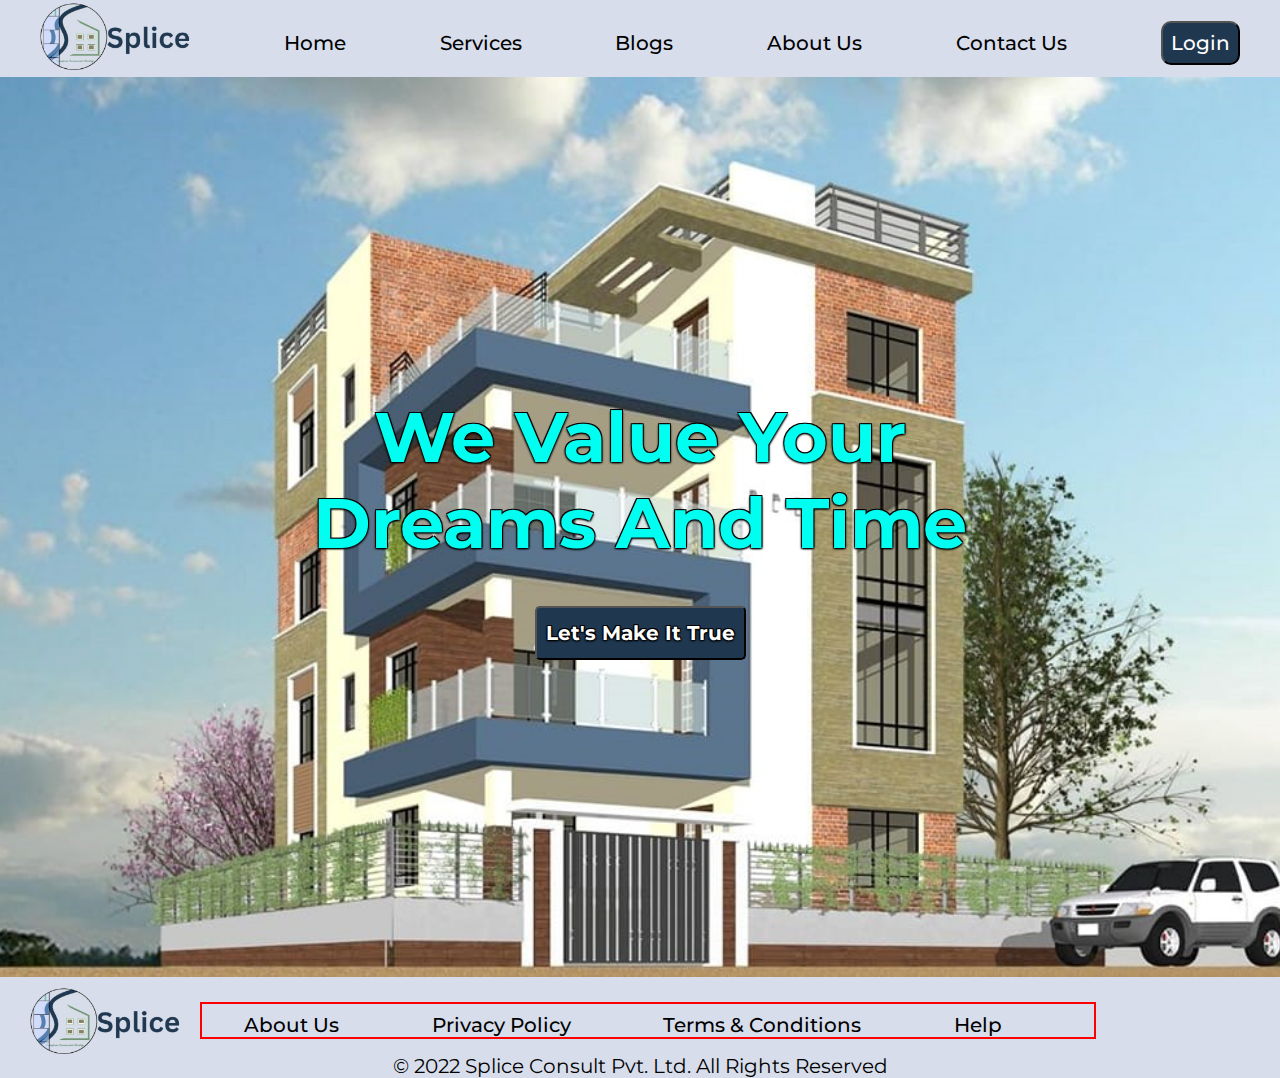
<file: index.html>
<!DOCTYPE html>
<html lang="en">

<head>
    <meta charset="UTF-8">
    <meta http-equiv="X-UA-Compatible" content="IE=edge">
    <meta name="viewport" content="width=device-width, initial-scale=1.0">
    <title>Splice - Make Your Dreams Come True</title>
    <link rel="stylesheet" href="style.css">
</head>

<body>
    <header>
        <nav class="navbar" id="navbar">
            <a href="index.html"><img src="img/splice.png" alt="Splice Consultancy"></a>   
            <ul class="navbar_menu">
                <li><a href="" class="navbar_items">Home</a></li>
                <li><a href="services_page.html" class="navbar_items">Services</a></li>
                <li><a href="" class="navbar_items">Blogs</a></li>
                <li><a href="" class="navbar_items">About Us</a></li>
                <li><a href="" class="navbar_items">Contact Us</a></li>
            </ul>
            <a href=""><button>Login</button></a>
        </nav>
    </header>

    <section id="main_container" class="main_content_section">
        <!-- <img src="./main_background_image.jpg" alt=""> -->
        <h2>we value your dreams and Time</h2>
        <a href=""><button>Let's Make It True</button></a>
    </section>

    <footer class="footer_container">
        <div class="footer_content">
            <img src="img/splice.png" alt="Splice Consultancy">
            <ul class="footer_items">
                <li><a href="">About Us</a></li>
                <li><a href="">Privacy Policy</a></li>
                <li><a href="">Terms & Conditions</a></li>
                <li><a href="">Help</a></li>
            </ul>
        </div>
        <p>&COPY; 2022 Splice Consult Pvt. Ltd. All rights reserved</p>
    </footer>
</body>

</html>
</file>
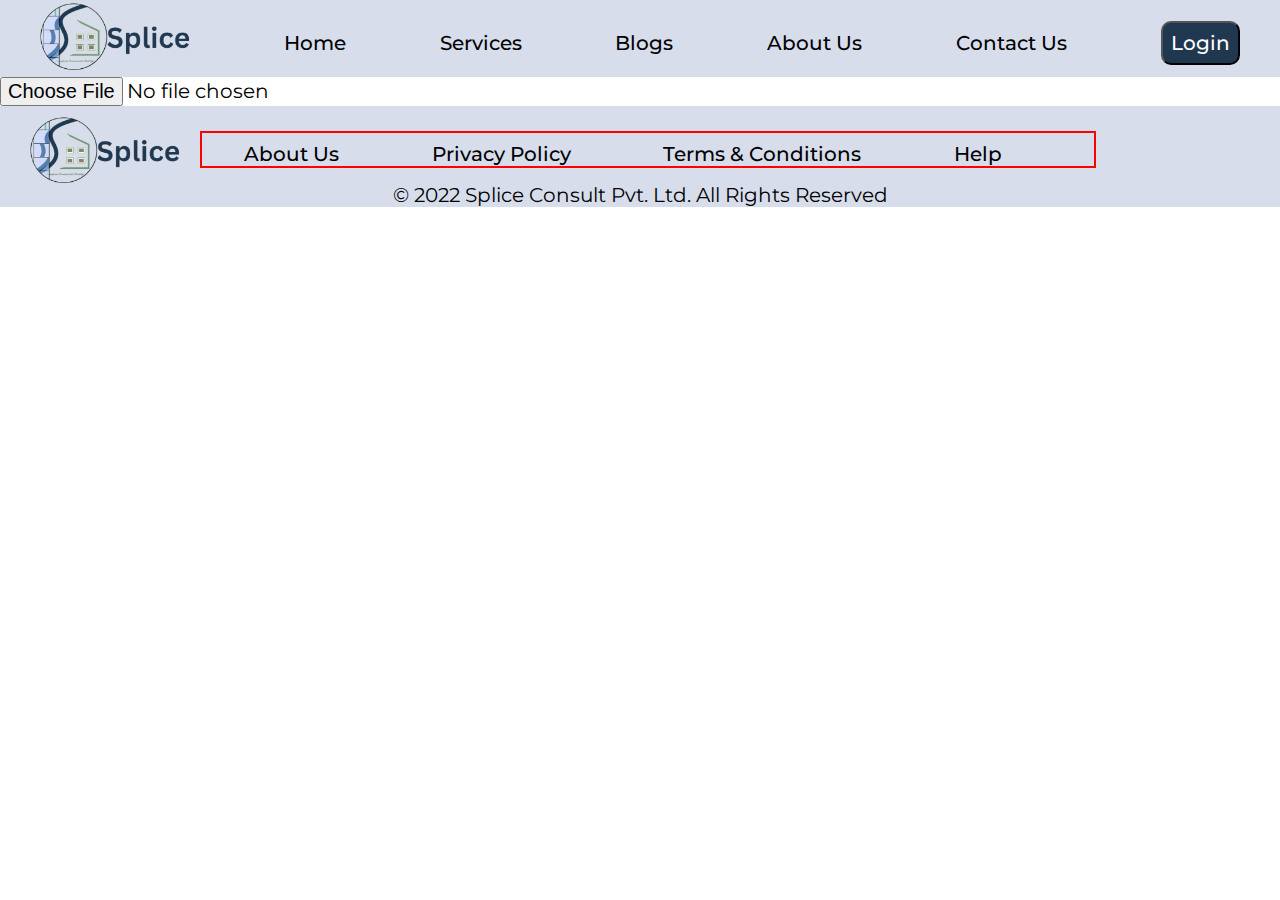
<file: documentUploadPage.html>
<!DOCTYPE html>
<html lang="en">

<head>
    <meta charset="UTF-8">
    <meta http-equiv="X-UA-Compatible" content="IE=edge">
    <meta name="viewport" content="width=device-width, initial-scale=1.0">
    <title>Splice - Make Your Dreams Come True</title>
    <link rel="stylesheet" href="style.css">
</head>

<body>
    <header>
        <nav class="navbar" id="navbar">
            <a href="index.html"><img src="img/splice.png" alt="Splice Consultancy"></a>   
            <ul class="navbar_menu">
                <li><a href="" class="navbar_items">Home</a></li>
                <li><a href="servicesPage.html" class="navbar_items">Services</a></li>
                <li><a href="" class="navbar_items">Blogs</a></li>
                <li><a href="" class="navbar_items">About Us</a></li>
                <li><a href="" class="navbar_items">Contact Us</a></li>
            </ul>
            <a href=""><button>Login</button></a>
        </nav>
    </header>

    <section class="documentUploadContainer">
        <input type="file">
    </section>

    <footer class="footer_container">
        <div class="footer_content">
            <img src="img/splice.png" alt="Splice Consultancy">
            <ul class="footer_items">
                <li><a href="">About Us</a></li>
                <li><a href="">Privacy Policy</a></li>
                <li><a href="">Terms & Conditions</a></li>
                <li><a href="">Help</a></li>
            </ul>
        </div>
        <p>&COPY; 2022 Splice Consult Pvt. Ltd. All rights reserved</p>
    </footer>
</body>

</html>
</file>
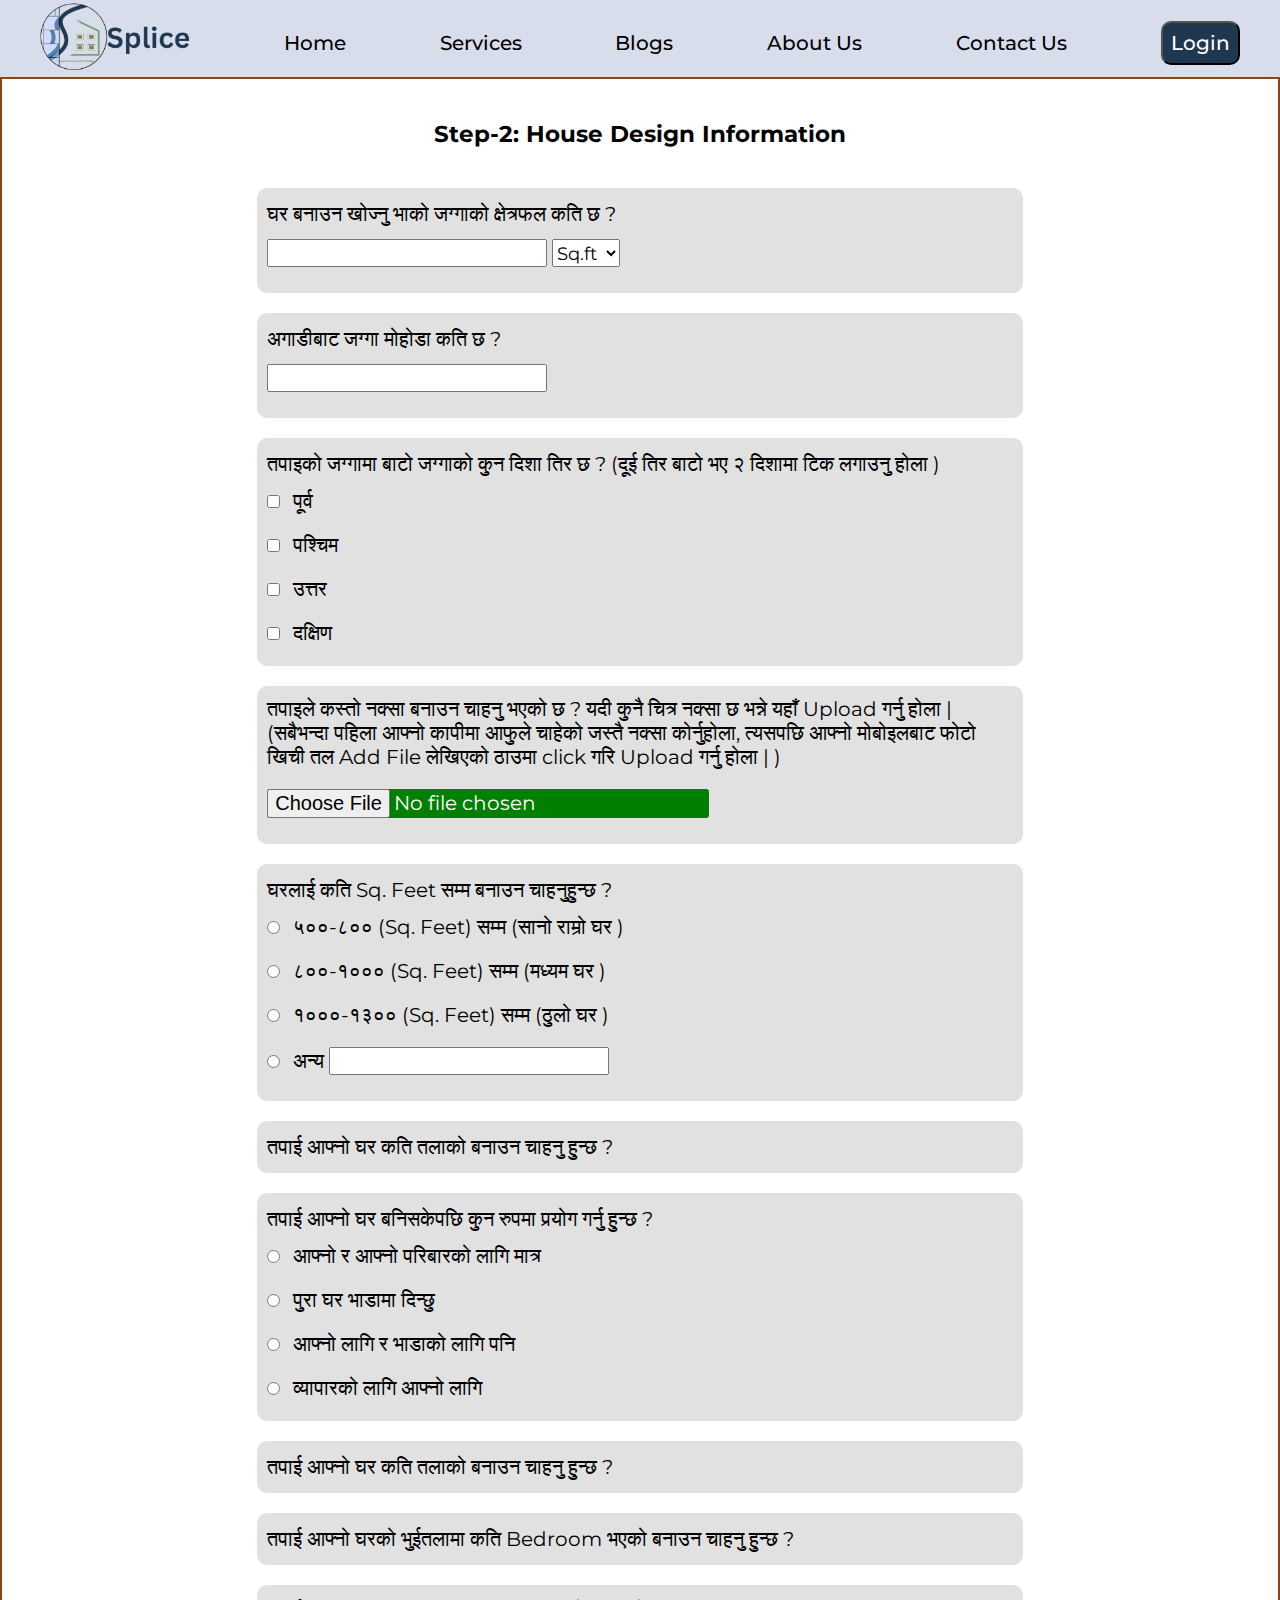
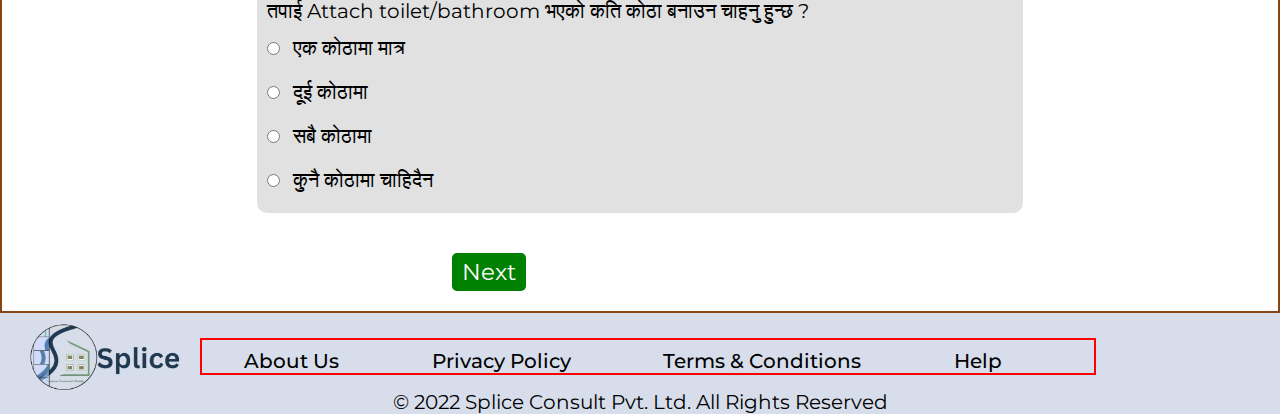
<file: houseDesignPage2.html>
<!DOCTYPE html>
<html lang="en">

<head>
    <meta charset="UTF-8">
    <meta http-equiv="X-UA-Compatible" content="IE=edge">
    <meta name="viewport" content="width=device-width, initial-scale=1.0">
    <title>Splice - Make Your Dreams Come True</title>
    <link rel="stylesheet" href="style.css">
</head>

<body>
    <header>
        <nav class="navbar" id="navbar">
            <a href="index.html"><img src="img/splice.png" alt="Splice Consultancy"></a>
            <ul class="navbar_menu">
                <li><a href="index.html" class="navbar_items">Home</a></li>
                <li><a href="servicesPage.html" class="navbar_items">Services</a></li>
                <li><a href="" class="navbar_items">Blogs</a></li>
                <li><a href="" class="navbar_items">About Us</a></li>
                <li><a href="" class="navbar_items">Contact Us</a></li>
            </ul>
            <a href=""><button>Login</button></a>
        </nav>
    </header>

    <section class="house_design2_main_container">
        <h3>Step-2: House Design Information</h3>

        <div class="house_design2_sub_container">
            <form action="">
                <div class="questions_box">
                    <label for="question1">घर बनाउन खोज्नु भाको जग्गाको क्षेत्रफल कति छ ?</label>
                    <div class="questions1">
                        <input type="text" id="question1" required>
                        <select name="" id="">
                            <option value="sq.ft">Sq.ft</option>
                            <option value="sq.ft">Sq.m</option>
                            <option value="sq.ft">Sq.ft</option>
                        </select>
                    </div>
                </div>

                <div class="questions_box">
                    <label for="question2">अगाडीबाट जग्गा मोहोडा कति छ ?</label>
                    <input type="text" id="question2" required>
                </div>

                <div class="questions_box">
                    <label for="question3">तपाइको जग्गामा बाटो जग्गाको कुन दिशा तिर छ ? (दूई तिर बाटो भए २ दिशामा टिक
                        लगाउनु होला )</label>
                    <div class="directions_checkbox_container label_inline">
                        <input type="checkbox" id="direction1" required>
                        <label for="direction1">पूर्व</label>
                    </div>
                    <div class="directions_checkbox_container label_inline">
                        <input type="checkbox" id="direction2" required>
                        <label for="direction2">पश्चिम</label>
                    </div>
                    <div class="directions_checkbox_container label_inline">
                        <input type="checkbox" id="direction3" required>
                        <label for="direction3">उत्तर</label>
                    </div>
                    <div class="directions_checkbox_container label_inline">
                        <input type="checkbox" id="direction4" required>
                        <label for="direction4">दक्षिण</label>
                    </div>
                </div>

                <div class="questions_box">
                    <p class="question4">तपाइले कस्तो नक्सा बनाउन चाहनु भएको छ ? यदी कुनै चित्र नक्सा छ भन्ने यहाँ
                        Upload गर्नु होला | (सबैभन्दा पहिला आफ्नो कापीमा आफुले चाहेको जस्तै नक्सा कोर्नुहोला, त्यसपछि
                        आफ्नो मोबोइलबाट फोटो खिची तल Add File लेखिएको ठाउमा click गरि Upload गर्नु होला | )</p>
                    <input class="upload_file" type="file" id="myFile" name="filename">
                </div>

                <div class="questions_box">
                    <label for="question5">घरलाई कति Sq. Feet सम्म बनाउन चाहनुहुन्छ ?</label>

                    <div class="house_area_container label_inline">
                        <input type="radio" name="house_area" id="small_house">
                        <label for="small_house">५००-८०० (Sq. Feet) सम्म (सानो राम्रो घर )</label>
                    </div>
                    <div class="house_area_container label_inline">
                        <input type="radio" name="house_area" id="medium_house">
                        <label for="medium_house">८००-१००० (Sq. Feet) सम्म (मध्यम घर )</label>
                    </div>

                    <div class="house_area_container label_inline">
                        <input type="radio" name="house_area" id="big_house">
                        <label for="big_house">१०००-१३०० (Sq. Feet) सम्म (ठुलो घर )</label>
                    </div>
                    <div class="house_area_container label_inline">
                        <input type="radio" name="house_area" id="custom_house">
                        <label for="custom_house">अन्य</label>
                        <input type="text">

                    </div>
                </div>

                <div class="questions_box">
                    <label for="question6">तपाई आफ्नो घर कति तलाको बनाउन चाहनु हुन्छ ?</label>
                </div>

                <div class="questions_box">
                    <label for="question7">तपाई आफ्नो घर बनिसकेपछि कुन रुपमा प्रयोग गर्नु हुन्छ ?</label>
                    <div class="label_inline house_use">

                    </div>
                    <div class="label_inline house_use">
                        <input type="radio" name="house_use_option" id="house_use_option1" required>
                        <label for="house_use_option1">आफ्नो र आफ्नो परिबारको लागि मात्र</label>
                    </div>
                    <div class="label_inline house_use">
                        <input type="radio" name="house_use_option" id="house_use_option2" required>
                        <label for="house_use_option2">पुरा घर भाडामा दिन्छु</label>
                    </div>
                    <div class="label_inline house_use">
                        <input type="radio" name="house_use_option" id="house_use_option3" required>
                        <label for="house_use_option3">आफ्नो लागि  र भाडाको लागि पनि</label>
                    </div>
                    <div class="label_inline house_use">
                        <input type="radio" name="house_use_option" id="house_use_option" required>
                        <label for="house_use_option">व्यापारको लागि आफ्नो लागि</label>
                    </div>
                </div>

                <div class="questions_box">
                    <label for="question8">तपाई आफ्नो घर कति तलाको बनाउन चाहनु हुन्छ ?</label>
                </div>
                <div class="questions_box">
                    <label for="question9">तपाई आफ्नो घरको भुईतलामा  कति  Bedroom  भएको बनाउन चाहनु हुन्छ ?</label>
                </div>
                <div class="questions_box">
                    <label for="question10">तपाई Attach toilet/bathroom भएको  कति कोठा बनाउन चाहनु हुन्छ ?</label>
                    <div class="label_inline total_toilet_bathroom">
                        <input type="radio" name="toilet/bathroom" id="toilet/bathroom_option1">
                        <label for="toilet/bathroom_option1">एक कोठामा मात्र</label>
                    </div>
                    <div class="label_inline total_toilet_bathroom">
                        <input type="radio" name="toilet/bathroom" id="toilet/bathroom_option2">
                        <label for="toilet/bathroom_option2">दूई कोठामा</label>                       
                    </div>
                    <div class="label_inline total_toilet_bathroom">
                        <input type="radio" name="toilet/bathroom" id="toilet/bathroom_option3">
                        <label for="toilet/bathroom_option3">सबै कोठामा</label>                      
                    </div>
                    <div class="label_inline total_toilet_bathroom">
                        <input type="radio" name="toilet/bathroom" id="toilet/bathroom_option4">
                        <label for="toilet/bathroom_option4">कुनै कोठामा चाहिदैन</label>
                    </div>
                </div>
            </form>
        </div>

        <a href="documentUploadPage.html"><button>Next</button></a>

    </section>

    <footer class="footer_container">
        <div class="footer_content">
            <img src="img/splice.png" alt="Splice Consultancy">
            <ul class="footer_items">
                <li><a href="">About Us</a></li>
                <li><a href="">Privacy Policy</a></li>
                <li><a href="">Terms & Conditions</a></li>
                <li><a href="">Help</a></li>
            </ul>
        </div>
        <p>&COPY; 2022 Splice Consult Pvt. Ltd. All rights reserved</p>
    </footer>


</body>

</html>
</file>
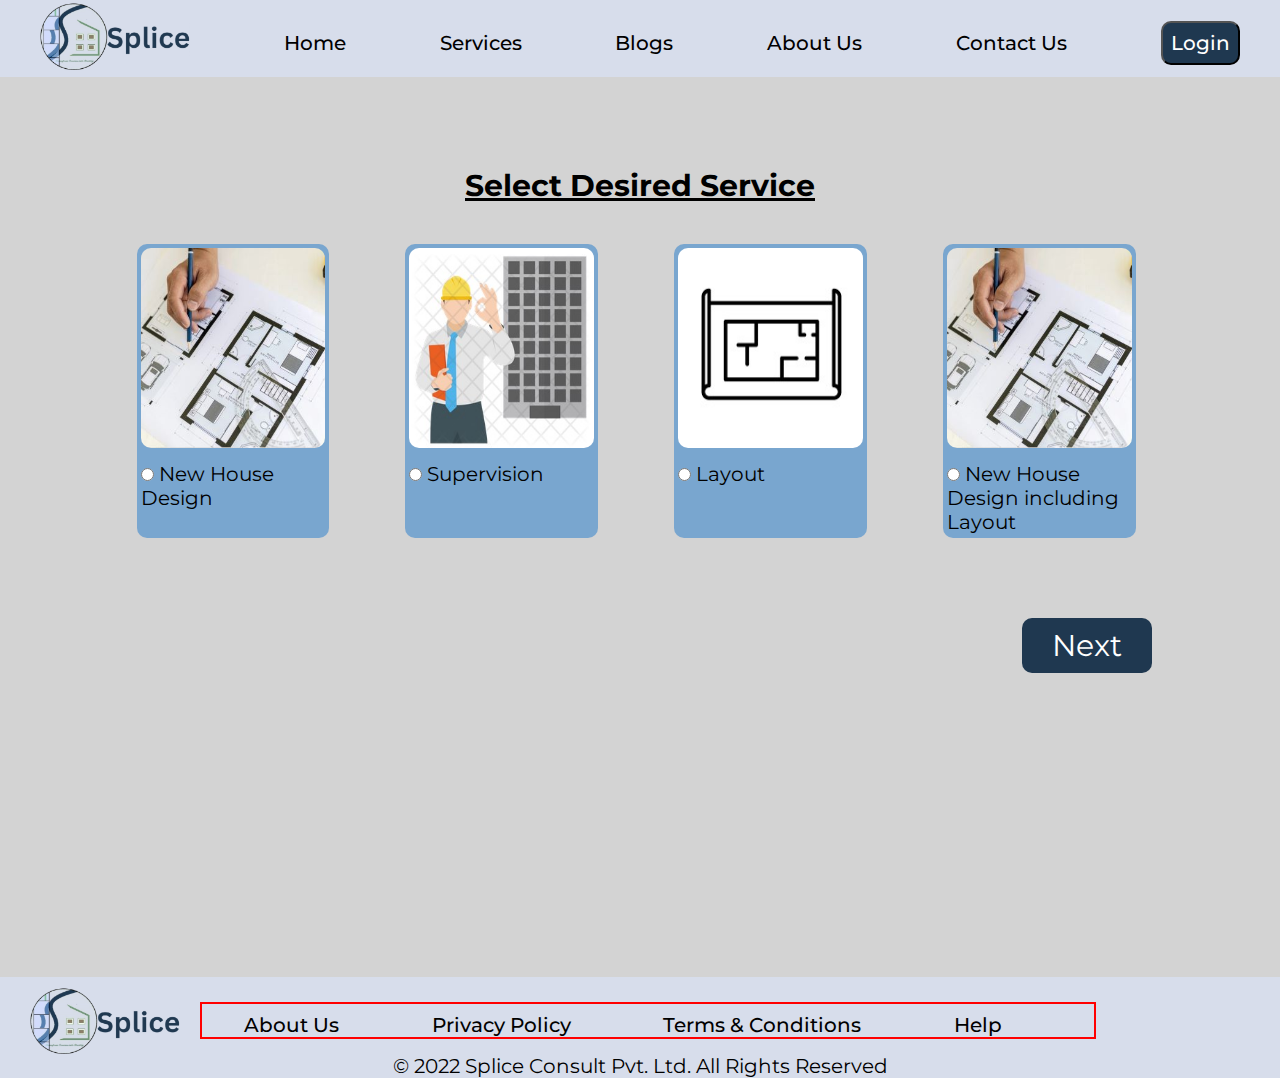
<file: services_page.html>
<!DOCTYPE html>
<html lang="en">
<head>
    <meta charset="UTF-8">
    <meta http-equiv="X-UA-Compatible" content="IE=edge">
    <meta name="viewport" content="width=device-width, initial-scale=1.0">
    <title>Splice - Make Your Dreams Come True</title>
    <link rel="stylesheet" href="style.css">
</head>
<body>
    <header>
        <nav class="navbar" id="navbar">
            <a href="index.html"><img src="img/splice.png" alt="Splice Consultancy"></a>   
            <ul class="navbar_menu">
                <li><a href="index.html" class="navbar_items">Home</a></li>
                <li><a href="services_page1.html" class="navbar_items">Services</a></li>
                <li><a href="" class="navbar_items">Blogs</a></li>
                <li><a href="" class="navbar_items">About Us</a></li>
                <li><a href="" class="navbar_items">Contact Us</a></li>
            </ul>
            <a href=""><button>Login</button></a>
        </nav>
    </header>

    <section class="services_main_container">
        <h3>select desired service</h3>
        <div class="services_main_box">
            <!-- <div class="servies_sub_box1"> -->
                <div class="services-box1 services_box">
                    <img src="img/New House Design icon1.jpg" alt="New House Design">
                    <input type="radio" name="select_services" id="design_house" value="New House Design">
                    <label for="design_house">New House Design</label>
                </div>
        
                <div class="services-box2 services_box">
                    <img src="img/supervision.jpg" alt="Supervision">
                    <input type="radio" name="select_services" id="supervision" value="Supervision">
                    <label for="supervision">Supervision</label>
                </div>
            <!-- </div> -->
            
            <!-- <div class="services_sub_box2"> -->
                <div class="services-box3 services_box">
                    <img src="img/Layout.jpg" alt="Layout">
                    <input type="radio" name="select_services" id="layout" value="Layout">
                    <label for="layout">Layout</label>        
                </div>
        
                <div class="services-box4 services_box">
                    <img src="img/New House Design icon1.jpg" alt="New House Design including Layout">
                    <input type="radio" name="select_services" id="design_house_&_layout" value="New House Design including Layout">
                    <label for="design_house_&_layout">New House Design including Layout</label>
                </div>
            <!-- </div> -->
        </div>
        <div class="services_button_container">
            <a href="house_design_page1.html"><button>Next</button></a>
        </div>
    </section>

    <footer class="footer_container">
        <div class="footer_content">
            <img src="img/splice.png" alt="Splice Consultancy">
            <ul class="footer_items">
                <li><a href="">About Us</a></li>
                <li><a href="">Privacy Policy</a></li>
                <li><a href="">Terms & Conditions</a></li>
                <li><a href="">Help</a></li>
            </ul>
        </div>
        <p>&COPY; 2022 Splice Consult Pvt. Ltd. All rights reserved</p>
    </footer>

</body>
</html>
</file>
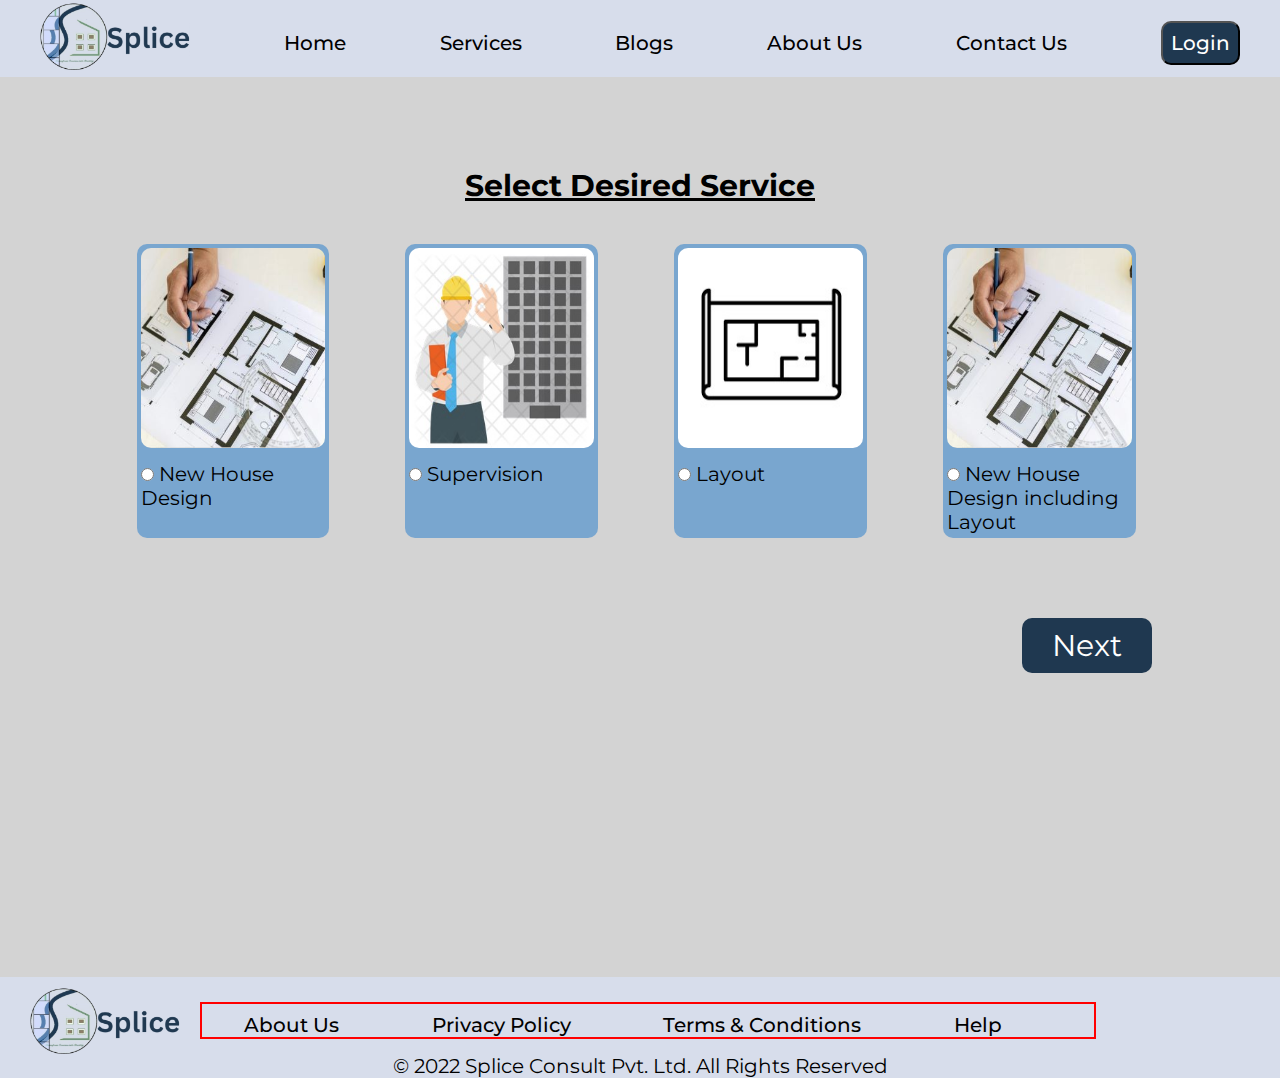
<file: servicesPage.html>
<!DOCTYPE html>
<html lang="en">
<head>
    <meta charset="UTF-8">
    <meta http-equiv="X-UA-Compatible" content="IE=edge">
    <meta name="viewport" content="width=device-width, initial-scale=1.0">
    <title>Splice - Make Your Dreams Come True</title>
    <link rel="stylesheet" href="style.css">
</head>
<body>
    <header>
        <nav class="navbar" id="navbar">
            <a href="index.html"><img src="img/splice.png" alt="Splice Consultancy"></a>   
            <ul class="navbar_menu">
                <li><a href="index.html" class="navbar_items">Home</a></li>
                <li><a href="servicesPage.html" class="navbar_items">Services</a></li>
                <li><a href="" class="navbar_items">Blogs</a></li>
                <li><a href="" class="navbar_items">About Us</a></li>
                <li><a href="" class="navbar_items">Contact Us</a></li>
            </ul>
            <a href=""><button>Login</button></a>
        </nav>
    </header>

    <section class="services_main_container">
        <h3>select desired service</h3>
        <div class="services_main_box">
            <!-- <div class="servies_sub_box1"> -->
                <div class="services-box1 services_box">
                    <img src="img/New House Design icon1.jpg" alt="New House Design">
                    <input type="radio" name="select_services" id="design_house" value="New House Design">
                    <label for="design_house">New House Design</label>
                </div>
        
                <div class="services-box2 services_box">
                    <img src="img/supervision.jpg" alt="Supervision">
                    <input type="radio" name="select_services" id="supervision" value="Supervision">
                    <label for="supervision">Supervision</label>
                </div>
            <!-- </div> -->
            
            <!-- <div class="services_sub_box2"> -->
                <div class="services-box3 services_box">
                    <img src="img/Layout.jpg" alt="Layout">
                    <input type="radio" name="select_services" id="layout" value="Layout">
                    <label for="layout">Layout</label>        
                </div>
        
                <div class="services-box4 services_box">
                    <img src="img/New House Design icon1.jpg" alt="New House Design including Layout">
                    <input type="radio" name="select_services" id="design_house_&_layout" value="New House Design including Layout">
                    <label for="design_house_&_layout">New House Design including Layout</label>
                </div>
            <!-- </div> -->
        </div>
        <div class="services_button_container">
            <a href="houseDesignPage1.html"><button>Next</button></a>
        </div>
    </section>

    <footer class="footer_container">
        <div class="footer_content">
            <img src="img/splice.png" alt="Splice Consultancy">
            <ul class="footer_items">
                <li><a href="">About Us</a></li>
                <li><a href="">Privacy Policy</a></li>
                <li><a href="">Terms & Conditions</a></li>
                <li><a href="">Help</a></li>
            </ul>
        </div>
        <p>&COPY; 2022 Splice Consult Pvt. Ltd. All rights reserved</p>
    </footer>

</body>
</html>
</file>
<file: style.css>
@import url('https://fonts.googleapis.com/css2?family=Montserrat:ital,wght@0,300;0,400;0,500;0,700;1,400;1,500;1,700&display=swap');

* {
    margin: 0;
    padding: 0;
    box-sizing: border-box;
    font-family: 'Montserrat', sans-serif;
}

html {
    font-size: 125%;
}

body {
    scroll-behavior: smooth;
}

button,
ul,
ul li,
a,
input, select {
    font-size: 100%;
}


/* Index Page CSS */
#navbar {
    /* border: 2px solid red; */
    background-color: #D7DDEB;
    display: flex;
    justify-content: space-between;
    align-items: center;
    padding: 0 40px;
}

#navbar img {
    /* width: 222.01px; */
    width: 7.5rem;
    margin: 2px 0px;
}

.navbar_menu {
    width: 90%;
    display: flex;
    justify-content: space-evenly;
    /* margin-left: 161px; */
}

#navbar li {
    list-style: none;
    margin-top: 9px;
    /* padding-right: 50px; */

}

#navbar li a {
    text-decoration: none;
    color: black;
    font-weight: 500;
}


#navbar button {
    border-radius: 10px;
    cursor: pointer;
    /* margin-left: 150px; */
    padding: 8px;
    margin-top: 9px;
    background-color: #1F3850;
    color: white;
    font-weight: 500;
}

/* Index Page Main Content Section */
.main_content_section {
    height: 100vh;
    /* border: 2px solid green; */
    display: flex;
    flex-direction: column;
    align-items: center;
    justify-content: center;
    background: url("./main_background_image.jpg");
    background-repeat: no-repeat;
    background-position: center center;
    background-size: cover;
    padding: 0 260px;
}

.main_content_section img {
    height: 100vh;
    width: 100vw;
}

.main_content_section h2 {
    /* border: 2px solid slateblue; */
    /* width: 100%; */
    text-align: center;
    text-transform: capitalize;
    font-size: 3.5rem;
    color: #00FFF0;
    text-shadow: -1px 1px 2px #000,
        1px 1px 2px #000,
        1px -1px 0 #000,
        -1px -1px 0 #000;
}

.main_content_section button {
    margin-top: 40px;
    padding: 13px 9px;
    background-color: #1F3850;
    border-radius: 5px;
    color: white;
    font-weight: bold;
    text-shadow: -1px 1px 2px #000,
        1px 1px 2px #000,
        1px -1px 0 #000,
        -1px -1px 0 #000;
}

/* Footer CSS */
.footer_container {
    padding-top: 10px;
    background-color: #D7DDEB;
    /* border: 2px solid royalblue; */
}

.footer_container p {
    text-align: center;
    text-transform: capitalize;

}

.footer_content {
    display: flex;
    align-items: center;
    /* padding: 0 40px; */

}

.footer_content .footer_items {
    /* margin-left: 150px; */
    justify-content: space-evenly;
    display: flex;
    width: 70%;
    margin-left: 20px;
    border: 2px solid red;
}

.footer_content img {
    margin-left: 30px;
    width: 7.5rem;
}

.footer_content ul li {
    list-style: none;
    margin-top: 9px;
    padding-right: 50px;

}

.footer_content ul li a {
    text-decoration: none;
    color: black;
    font-weight: 500;
}


/* Services Page 1 CSS */
.services_main_container {
    height: 100vh;
    /* border: 2px solid red; */
    background-color: rgb(224, 209, 209);
    /* background-color: rgb(200 183 215); */
    background-color: lightgrey;
    padding-top: 90px;
}

.services_main_container h3 {
    text-transform: capitalize;
    text-align: center;

    font-size: 1.5rem;
    text-decoration: underline;
}

.services_box input,
.services_box label {
    margin-top: 20px;
}

.services_main_container .services_main_box {
    width: 90%;
    display: flex;
    /* border: 1px solid red; */
    margin: 40px 60px;
    /* flex-wrap: wrap; */
    /* justify-content: space-between; */
    /* justify-content: space-around; */
    justify-content: space-evenly;
}

.services_main_container .services_main_box .services_box img {
    width: 100%;
    height: 200px;
    border-radius: 10px;
    display: block;
}

.services_main_container .services_main_box .services_box {
    width: 16.7%;
    padding: 4px 4px;
    /* background-color: #D7DDEB; */
    background-color: #79a6cf;
    border-radius: 10px;
    /* width: 17%; */
    /* padding: 5px; */
    /* display: flex */
}

.services_main_container .services_button_container {
    width: 90%;
    display: flex;
    justify-content: right;
}

.services_main_container button {
    cursor: pointer;
    margin-top: 40px;
    padding: 9px 0;
    width: 130px;
    font-size: 1.5rem;
    border: none;
    border-radius: 10px;
    background-color: #1F3850;
    color: white;
}

/* New House Design Services Page-1 CSS*/
.house_design1_main_container h3{
    margin-bottom: 30px;
    
}

.house_design1_main_container{
    /* flex-direction: column; */
    text-align: center;
    border: 2px solid rgb(226, 125, 10);
    /* width: 100%; */
    /* background: radial-gradient(rgb(223, 164, 164), rgb(167, 223, 167)); */
    background-color: #e9e2e2;
    /* border-radius: 10px; */
    /* margin-top: 20px; */
    /* margin-bottom: 56px; */
    padding-top: 30px;
  
}

.house_design1_main_container label{
    display: block; 
    
}

.house_design1_main_container input {
    width: 50%;
    line-height: 30px;
    border: 1px solid black;
    border-radius: 3px;
    margin-bottom: 20px;
}

.house_design1_main_container button{
    margin: 20px 0;
    font-size: 1.15rem;
    padding: 5px 10px;
    border: none;
    border-radius: 5px;
    color: white;
    background-color: green;
    cursor: pointer;
}

.house_design1_sub_container{
    border: 2px solid slateblue;
    width: 55%;
    padding: 10px 10px;
    display: block;
    margin: auto;
    /* display: flex; */
    /* justify-content: space-between; */
} 

.house_design1_sub_container .house_design1_items1 span{
    color:  red;
}

.house_design1_items1{
    display: flex;
    justify-content: space-between;
}
.house_design1_items1 .coordinate{
    display: flex;
}

.house_design1_main_container .new_house_design_input{
   
}

.house_design1_main_container .steps_progress p{
    /* display: inline; */
    /* border: 1px solid red; */
    text-align: center;
    margin: auto;
}

.house_design1_main_container .steps_progress .first{
    width: 30px;
    background-color: green;
    border-radius: 5px;
}

.house_design1_main_container .steps_progress .second{
    margin-right: 20px;
}

.house_design1_main_container .steps_progress1{
    display: flex;
    text-align: center;
}

.house_design1_main_container .hr-first hr{
    border: 2px solid gray;
    position: relative;
    width: 170px;
    left: 113px;
    margin-top: -40px;
    color: green;
    /* margin-left: 50px; */
}

.house_design1_main_container .hr-second hr{
    border: 2px solid gray;
    position: relative;
    width: 170px;
    left: 113px;
    margin-top: -40px;
    /* margin-left: 50px; */
}

/* Google Map */
#map{
    border: 2px solid red;
    width: 100%;
    height: 500px;
    border-radius: 10px;
}

/* Services Page--- House Design Page-2 CSS */

.house_design2_main_container{
    /* height: 100vh; */
    border: 2px solid saddlebrown;
}

.house_design2_main_container h3{
    text-align: center;
    padding: 40px 0;
}

.house_design2_sub_container{
    /* border: 2px solid rebeccapurple; */
    width: 60%;
    display: block;
    margin: auto;
    /* height: 100vh; */
}

.house_design2_main_container .questions_box{
    padding: 1px 10px;
    /* border: 2px solid green; */
    border-radius: 10px;
    background-color: rgb(225 225 225);
    margin-bottom: 20px;
}

.house_design2_main_container .questions_box >label{
    display: block;
    line-height: 50px;
}

.house_design2_main_container .questions_box input{
    margin-bottom: 25px;
}

.house_design2_main_container .questions_box p{
    margin-top: 10px;
    margin-bottom: 20px;
}

.house_design2_main_container .questions_box .upload_file{
    /* padding: 5px 5px;
    margin-bottom: 20px;
    border: none; */
    background: green;
    color: white;
    border-radius: 3px;
    cursor: pointer;
}

/* .house_design2_main_container .questions_box .directions_checkbox_container label{
    margin-left: 8px;
} */

.house_design2_main_container .questions_box select{
    padding-top: 2px;
    /* height: 27px; */
    font-size: 90%;
}

/* .house_design2_main_container .questions_box .house_area_container label{
    margin-left: 8px;
} */

.house_design2_main_container .questions_box .label_inline label{
    margin-left: 8px;
}

.house_design2_main_container button{
    margin: 20px 450px;
    font-size: 1.15rem;
    padding: 5px 10px;
    border: none;
    border-radius: 5px;
    color: white;
    background-color: green;
    cursor: pointer;
}
</file>
